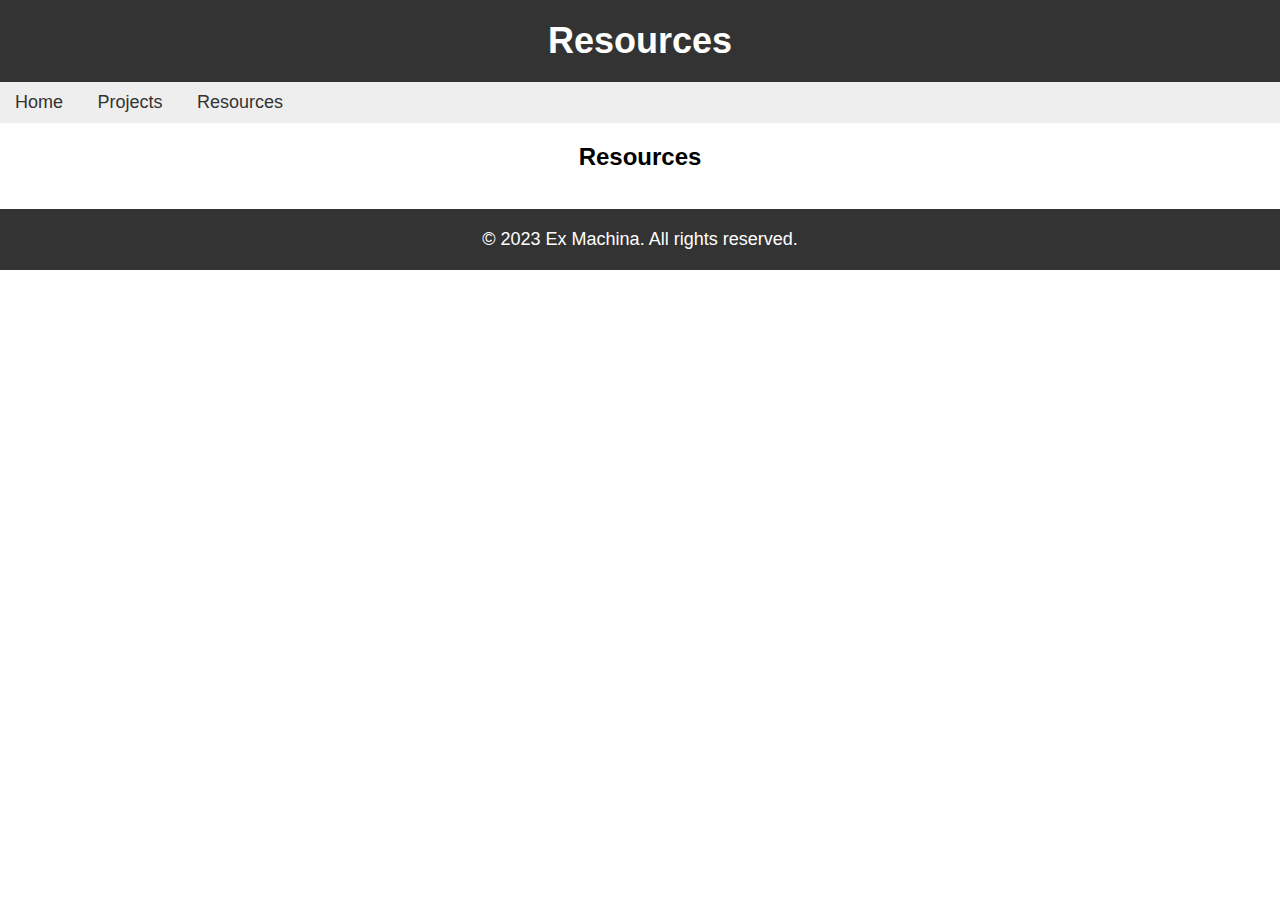
<file: Resources.html>
<!DOCTYPE html>
<html>
<head>
	<title>Home</title>
	<style>
img {
  display: block; 
  margin: 0 auto; 
  width: 80%;
}
		body {
			font-family: Arial, sans-serif;
			margin: 0;
			padding: 0;
		}

		header {
			background-color: #333;
			color: #fff;
			padding: 20px;
		}

		h1 {
			font-size: 36px;
			margin: 0;
		}

		nav {
			background-color: #eee;
			padding: 10px;
		}

		nav ul {
			list-style: none;
			margin: 0;
			padding: 0;
		}

		nav li {
			display: inline-block;
			margin-right: 20px;
		}

		nav a {
			color: #333;
			text-decoration: none;
			font-size: 18px;
			padding: 5px;
			border-radius: 5px;
			transition: background-color 0.2s ease;
		}

		nav a:hover {
			background-color: #333;
			color: #fff;
		}

		section {
			max-width: 800px;
			margin: 0 auto;
			padding: 20px;
		}

		section h2 {
			font-size: 24px;
			margin: 0;
		}

		section p {
			font-size: 18px;
			line-height: 1.5;
		}

		footer {
			background-color: #333;
			color: #fff;
			padding: 20px;
			text-align: center;
		}

		footer p {
			font-size: 18px;
			margin: 0;
		}
h1,h2,p {
text-align: center;
}
	</style>
</head>
<body>
	<header>
		<h1>Resources</h1>
	</header>
	<nav>
		<ul>
			<li><a href="index.html">Home</a></li>
			
			<li><a href="homo.html">Projects</a></li>
			<li><a href="#">Resources</a></li>
		</ul>
	</nav>
	<section>
		<h2> Resources </h2>
		<p> </p>
	</section>
	<footer>
		<p>&copy; 2023 Ex Machina. All rights reserved.</p>
	</footer>
</body>
</html>
</file>
